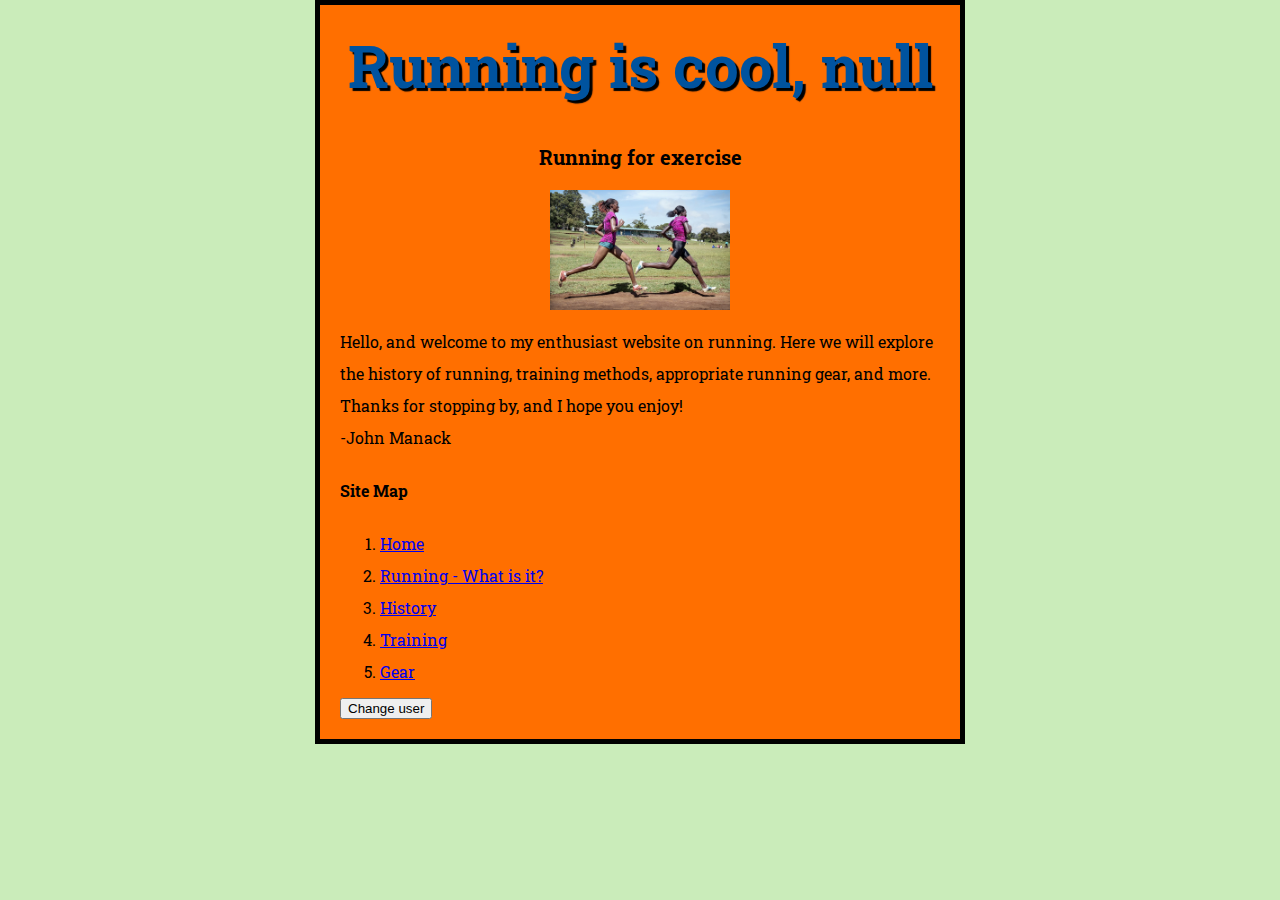
<file: index.html>
<!DOCTYPE html>
<html lang="en">
<head>
    <meta charset="UTF-8">
    <meta name="viewport" content="width=device-width, initial-scale=1.0">
    <title>Run Away Thoughts - Home</title>
    <link href="styles/style3.css" rel="stylesheet">
    <link href="https://fonts.googleapis.com/css2?family=Montserrat:wght@100&family=Roboto+Slab:wght@300&family=Sansita+Swashed:wght@300&display=swap" rel="stylesheet">
</head>
<body>
    <h1>Run Away Thoughts</h1>
    <h3>Running for exercise</h3>
    <img src="images/female-runners-racing.jpg" alt="Female runners racing" width=30%>
    <p>
        Hello, and welcome to my enthusiast website on running. Here we will 
        explore the history of running, training methods, appropriate running 
        gear, and more. Thanks for stopping by, and I hope you enjoy! <br>
        -John Manack
    </p>
    <h4>Site Map</h4>
    <ol>
        <li><a href="index.html">Home</a></li>
        <li><a href="what-is-it.html">Running - What is it?</a></li>
        <li><a href="history.html">History</a></li>
        <li><a href="training.html">Training</a></li>
        <li><a href="gear.html">Gear</a></li>
    </ol>
    <button>Change user</button>
    <script src="scripts/main2.js"></script>
</body>
</html>
</file>
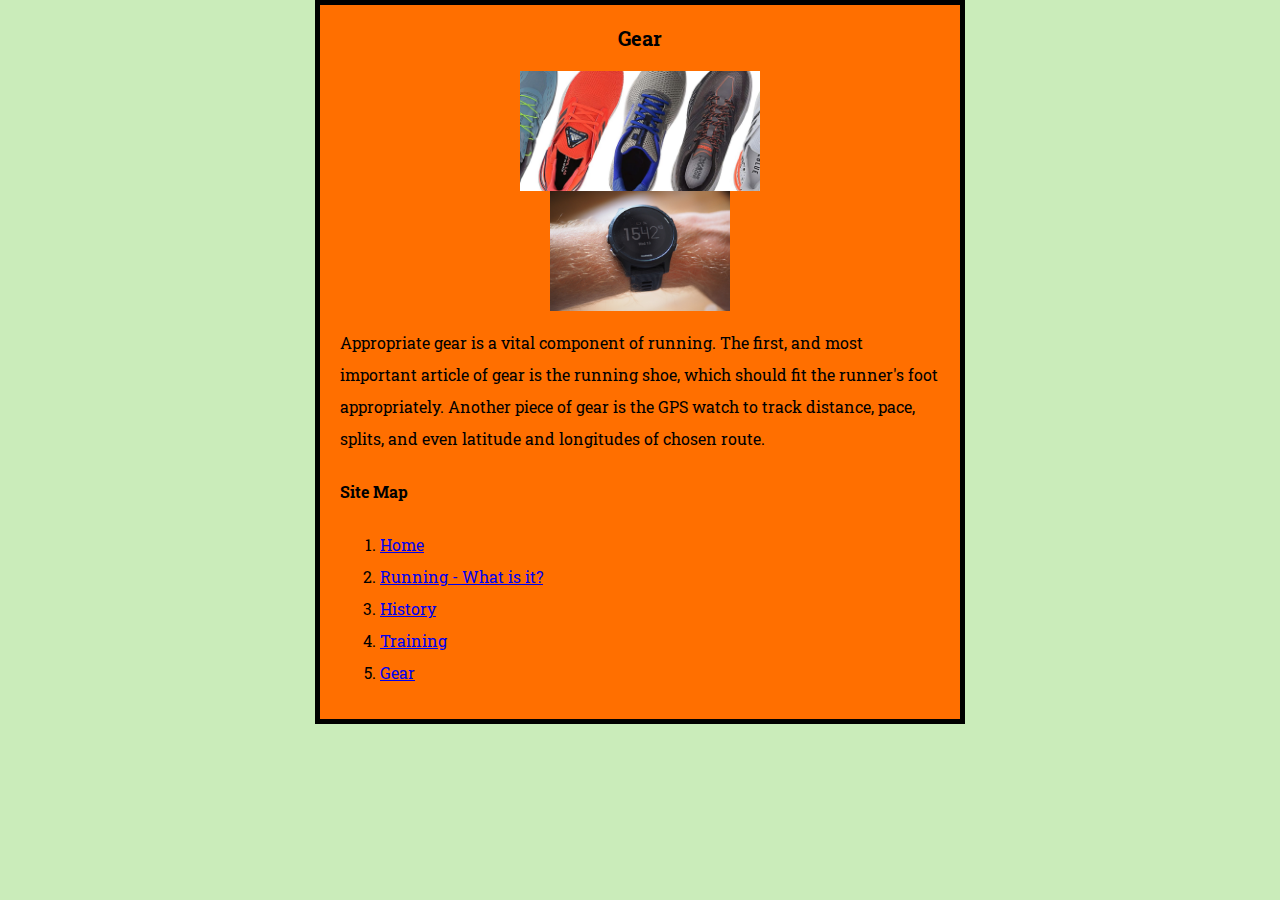
<file: gear.html>
<!DOCTYPE html>
<html lang="en">
<head>
    <meta charset="UTF-8">
    <meta name="viewport" content="width=device-width, initial-scale=1.0">
    <title>Run Away Thoughts - Gear</title>
    <link href="styles/style3.css" rel="stylesheet">
    <link href="https://fonts.googleapis.com/css2?family=Montserrat:wght@100&family=Roboto+Slab:wght@300&family=Sansita+Swashed:wght@300&display=swap" rel="stylesheet">
</head>
<body>
    <h3>Gear</h3>
    <img src="images/mens-running-shoes.jpg" alt="mens running shoes" width=40%>
    <img src="images/gps-watch-on-wrist.jpg" alt="gps watch on wrist" width=30%>
    <p>
        Appropriate gear is a vital component of running. The first, and most
        important article of gear is the running shoe, which should fit
        the runner's foot appropriately. Another piece of gear is the GPS
        watch to track distance, pace, splits, and even latitude and 
        longitudes of chosen route.
    </p>
    <h4>Site Map</h4>
    <ol>
        <li><a href="index.html">Home</a></li>
        <li><a href="what-is-it.html">Running - What is it?</a></li>
        <li><a href="history.html">History</a></li>
        <li><a href="training.html">Training</a></li>
        <li><a href="gear.html">Gear</a></li>
    </ol>
</body>
</html>
</file>
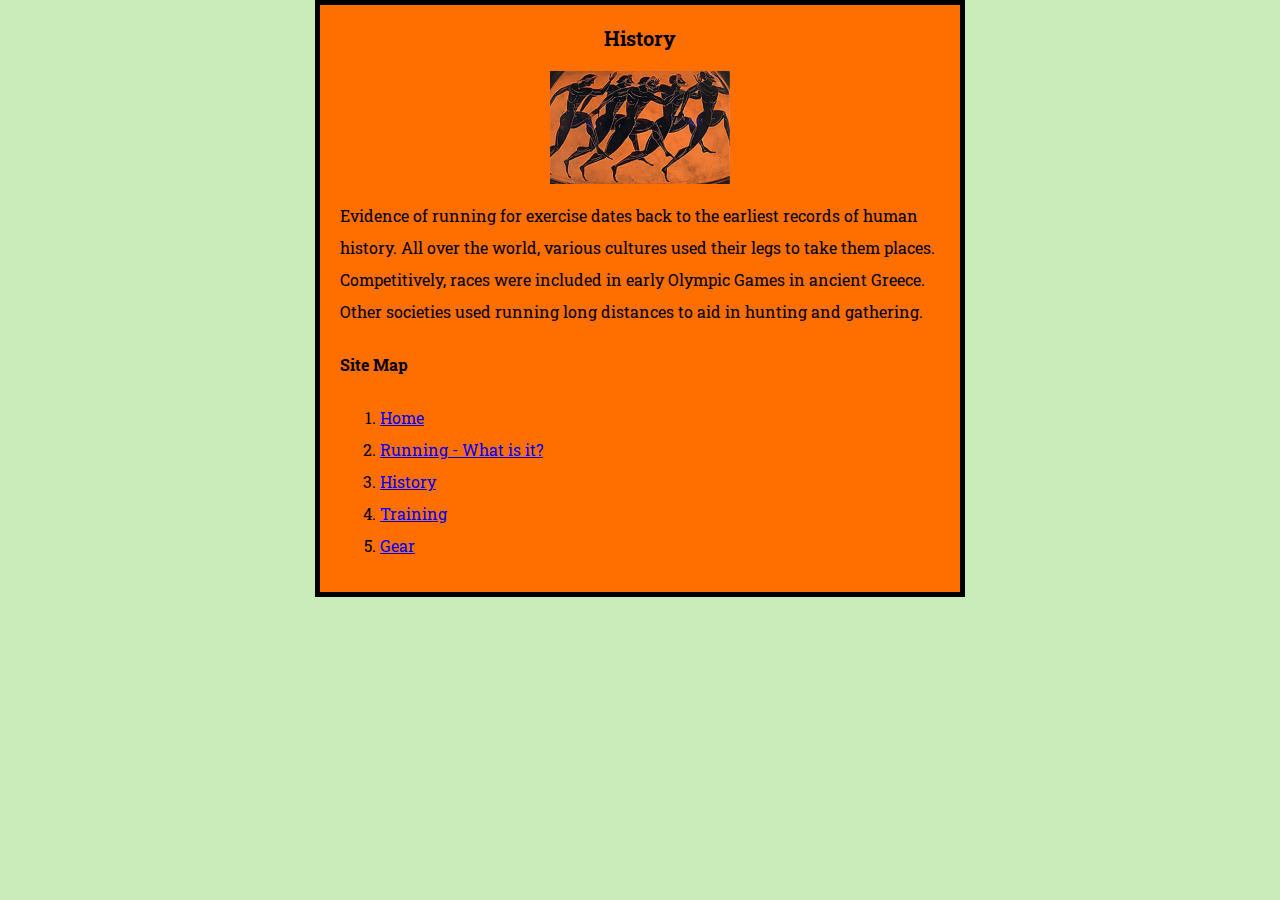
<file: history.html>
<!DOCTYPE html>
<html lang="en">
<head>
    <meta charset="UTF-8">
    <meta name="viewport" content="width=device-width, initial-scale=1.0">
    <title>Run Away Thoughts - History</title>
    <link href="styles/style3.css" rel="stylesheet">
    <link href="https://fonts.googleapis.com/css2?family=Montserrat:wght@100&family=Roboto+Slab:wght@300&family=Sansita+Swashed:wght@300&display=swap" rel="stylesheet">
</head>
<body>
    <h3>History</h3>
    <img src="images/ancient-olympic-runners.jpg" alt="ancient olympic runners" width=30%>
    <p>
        Evidence of running for exercise dates back to the earliest records 
        of human history. All over the world, various cultures used their legs 
        to take them places. Competitively, races were included in early 
        Olympic Games in ancient Greece. Other societies used running long 
        distances to aid in hunting and gathering. 
    </p>
    <h4>Site Map</h4>
    <ol>
        <li><a href="index.html">Home</a></li>
        <li><a href="what-is-it.html">Running - What is it?</a></li>
        <li><a href="history.html">History</a></li>
        <li><a href="training.html">Training</a></li>
        <li><a href="gear.html">Gear</a></li>
    </ol>
</body>
</html>
</file>
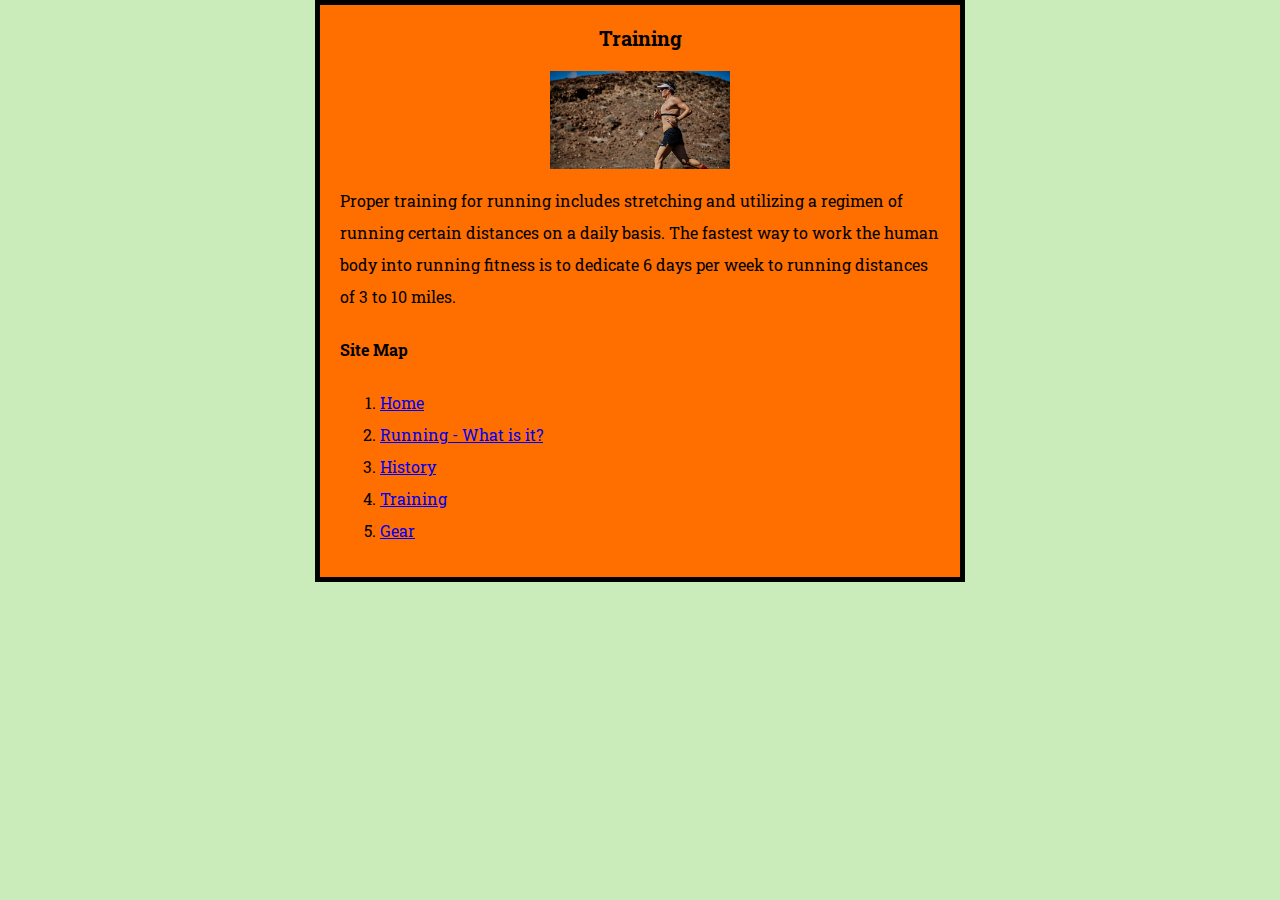
<file: training.html>
<!DOCTYPE html>
<html lang="en">
<head>
    <meta charset="UTF-8">
    <meta name="viewport" content="width=device-width, initial-scale=1.0">
    <title>Run Away Thoughts - Training</title>
    <link href="styles/style3.css" rel="stylesheet">
    <link href="https://fonts.googleapis.com/css2?family=Montserrat:wght@100&family=Roboto+Slab:wght@300&family=Sansita+Swashed:wght@300&display=swap" rel="stylesheet">
</head>
<body>
    <h3>Training</h3>
    <img src="images/male-running-heart-monitor.jpg" alt="male running heart monitor" width=30%>
    <p>
        Proper training for running includes stretching and utilizing a
        regimen of running certain distances on a daily basis. The fastest
        way to work the human body into running fitness is to dedicate 6
        days per week to running distances of 3 to 10 miles.
    </p>
    <h4>Site Map</h4>
    <ol>
        <li><a href="index.html">Home</a></li>
        <li><a href="what-is-it.html">Running - What is it?</a></li>
        <li><a href="history.html">History</a></li>
        <li><a href="training.html">Training</a></li>
        <li><a href="gear.html">Gear</a></li>
    </ol>
</body>
</html>
</file>
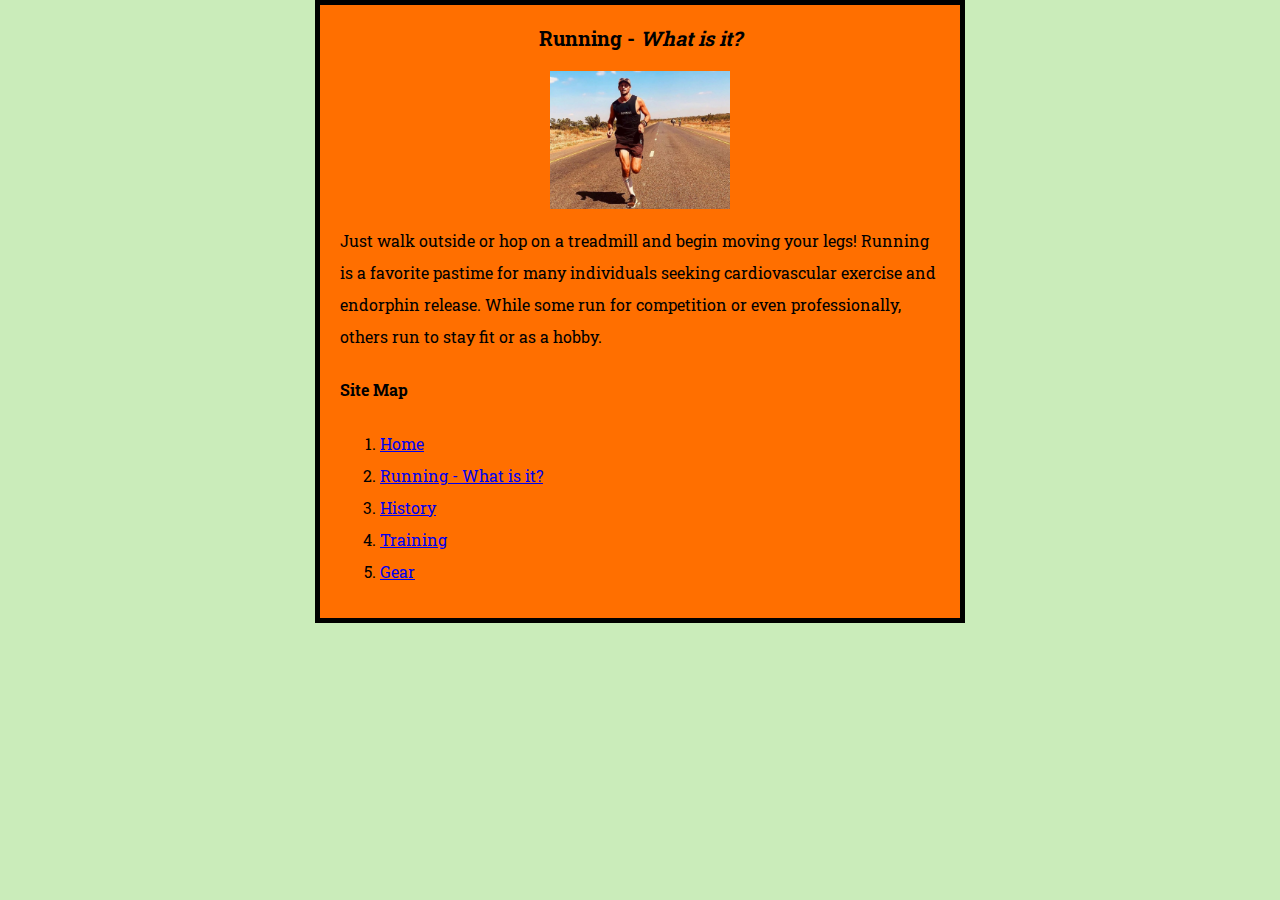
<file: what-is-it.html>
<!DOCTYPE html>
<html lang="en">
<head>
    <meta charset="UTF-8">
    <meta name="viewport" content="width=device-width, initial-scale=1.0">
    <title>Run Away Thoughts - What is it?</title>
    <link href="styles/style3.css" rel="stylesheet">
    <link href="https://fonts.googleapis.com/css2?family=Montserrat:wght@100&family=Roboto+Slab:wght@300&family=Sansita+Swashed:wght@300&display=swap" rel="stylesheet">
</head>
<body>
    <h3>Running - <em>What is it?</em></h3>
    <img src="images/male-running-remote-location.jpg" alt="male running remote location" width=30%>
    <p>
        Just walk outside or hop on a treadmill and begin moving your legs! 
        Running is a favorite pastime for many individuals seeking 
        cardiovascular exercise and endorphin release. While some run 
        for competition or even professionally, others run to stay fit 
        or as a hobby.
    </p>
    <h4>Site Map</h4>
    <ol>
        <li><a href="index.html">Home</a></li>
        <li><a href="what-is-it.html">Running - What is it?</a></li>
        <li><a href="history.html">History</a></li>
        <li><a href="training.html">Training</a></li>
        <li><a href="gear.html">Gear</a></li>
    </ol>
</body>
</html>
</file>
<file: styles/style3.css>
html {
    font-size: 10px;
    font-family: 'Roboto Slab', serif;
}

h1 {
    font-size: 60px;
    text-align: center;
    margin: 0;
    padding: 20px 0;
    color: #00539F;
    text-shadow: 3px 3px 1px black;
}

h3 {
    font-size: 20px;
    text-align: center;
}

p, li, h4 {
    font-size: 16px;
    line-height: 2;
    letter-spacing: 1;
}

html {
    background-color: #caecba;
}

body {
    width: 600px;
    margin: 0 auto;
    background-color: #ff6f00;
    padding: 0 20px 20px 20px;
    border: 5px solid black;
}

img {
    display: block;
    margin: 0 auto;
}
</file>
